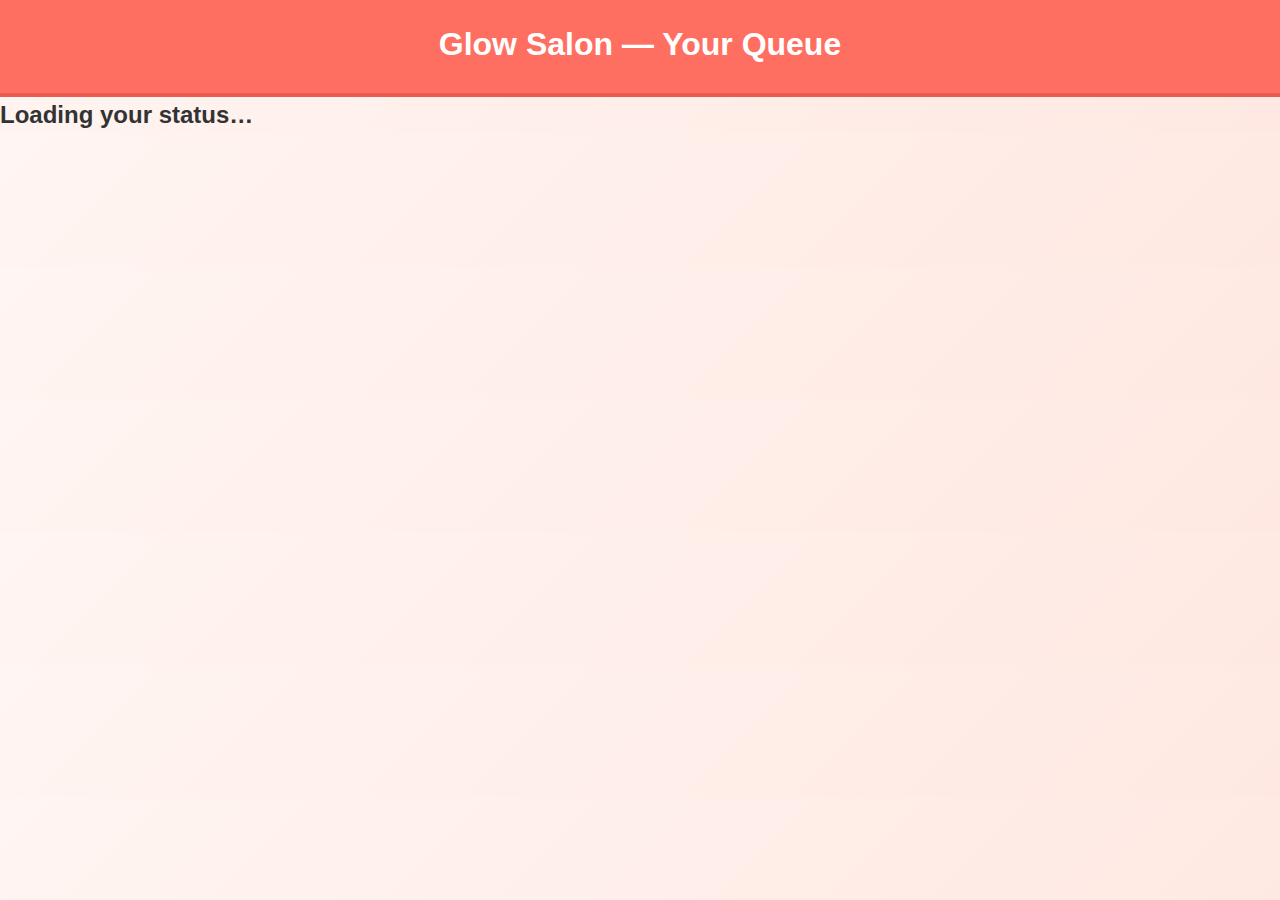
<file: queue.html>
<!doctype html>
<html lang="en">
<head>
  <meta charset="utf-8" />
  <meta name="viewport" content="width=device-width,initial-scale=1" />
  <title>My Queue Status</title>
  <link rel="stylesheet" href="styles.css" />
</head>
<body>
  <header>
    <h1>Glow Salon — Your Queue</h1>
  </header>

  <main class="container">
    <section class="card" id="statusCard">
      <h2 id="statusHeading">Loading your status…</h2>
      <div id="details"></div>
      <div id="actions"></div>
    </section>
  </main>

  <script src="firebase.js"></script>
  <script src="main.js"></script>
</body>
</html>
</file>
<file: styles.css>
/* Reset & base */
* { margin:0; padding:0; box-sizing:border-box; }
body { font-family: 'Segoe UI', sans-serif; background:linear-gradient(135deg,#fff5f2,#ffe8e2); color:#333; line-height:1.5; }

/* Header */
header { text-align:center; padding:20px; background:#ff6f61; color:white; border-bottom:4px solid #e85c50; }
header h1 { font-size:2em; margin-bottom:5px; }
header .tagline { font-style:italic; font-size:1em; margin-bottom:10px; }
header .admin-btn { display:inline-block; padding:8px 15px; background:white; color:#ff6f61; font-weight:bold; border-radius:6px; text-decoration:none; transition:0.3s; }
header .admin-btn:hover { background:#ffe8e2; }

/* Booking Card */
#bookingContainer.card {
  max-width:400px; margin:20px auto; padding:25px; background:white;
  border-radius:15px; box-shadow:0 8px 20px rgba(0,0,0,0.1); text-align:center;
}
#bookingContainer.card h2 { margin-bottom:15px; color:#ff6f61; }

/* Inputs & Select */
input, select {
  width:100%; padding:12px; margin:8px 0; border-radius:8px; border:1px solid #ccc; font-size:16px;
}
select { background:white; }

/* Buttons */
button {
  width:100%; padding:14px; margin-top:10px; background:#ff6f61; color:white; border:none; border-radius:8px;
  font-size:16px; font-weight:bold; cursor:pointer; transition:0.3s;
}
button:hover { background:#e85c50; }

/* Footer */
footer { text-align:center; padding:15px; margin-top:20px; color:#333; font-size:14px; font-style:italic; }
footer strong { color:#ff6f61; }

/* Mobile tweaks */
@media (max-width:450px) {
  header h1 { font-size:1.5em; }
  #bookingContainer.card { padding:20px; }
  button, input, select { font-size:14px; padding:10px; }
}
</file>
